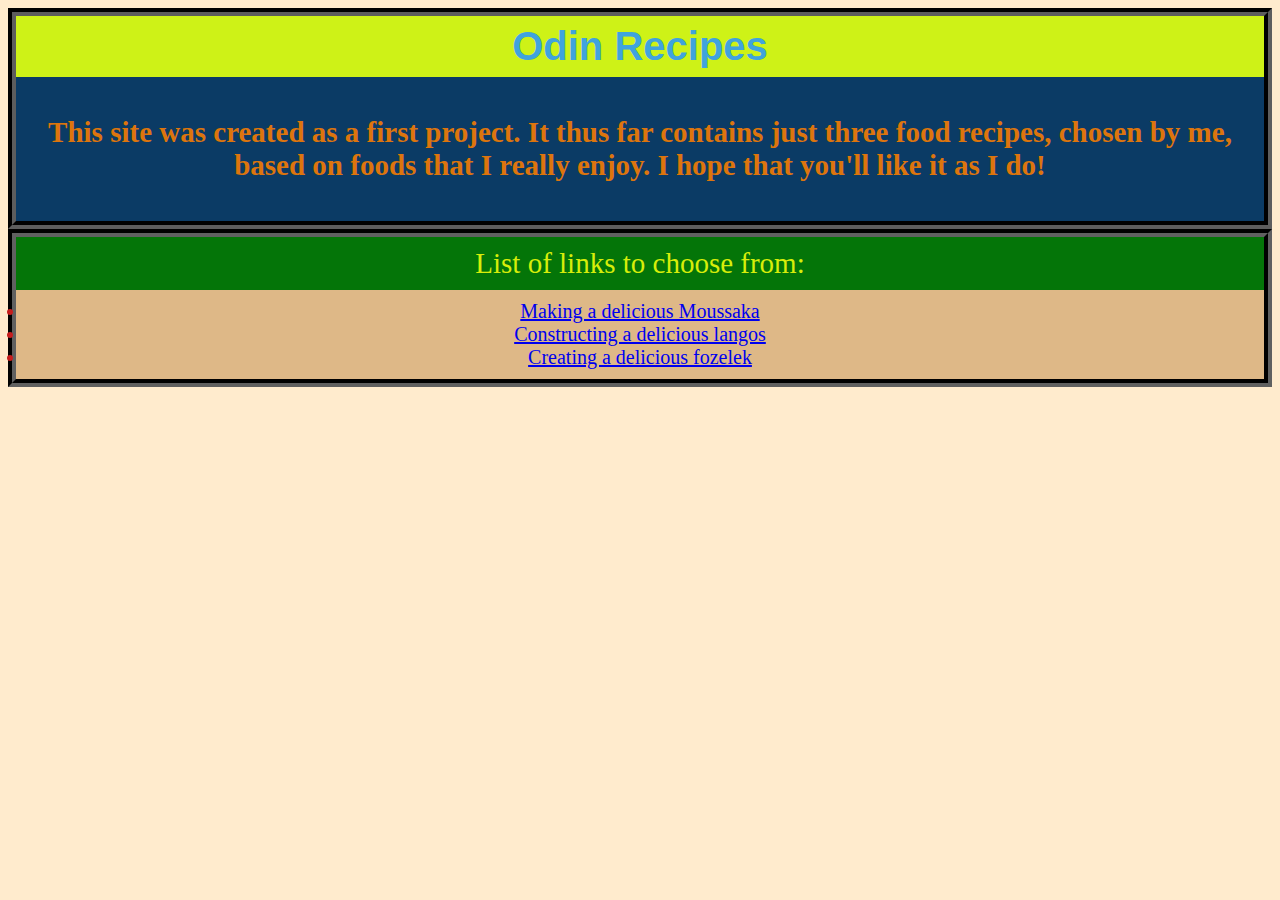
<file: index.html>
<!DOCTYPE html>
<html lang="en">
<head>
    <meta charset="UTF-8">
    <title>Recipe Page</title>
    <link rel="stylesheet" href="homepagestyle.css">
</head>
    <body style="background-color: blanchedalmond;"  >
        <div class="pagewelcomestyle"><h1 class="titlehome">Odin Recipes</h1>
        <div class="siteinfo"> <p>This site was created as a first project. It thus far contains just three food recipes,
            chosen by me, based on foods that I really enjoy. I hope that you'll like it as I do!
        </p></div>
        </div>
        <div class="liststyle"><ul class="linklist"> List of links to choose from:</ul>
        <div class="links">
            <li> <a href="recipes/moussaka.html">Making a delicious Moussaka</a></li>
            <li> <a href="recipes/langos.html"> Constructing a delicious langos</a></li>
            <li><a href="recipes/fozelek.html"> Creating a delicious fozelek</a></li>
        </div>
        </div>
       
    </body> 
    
</html>
</file>
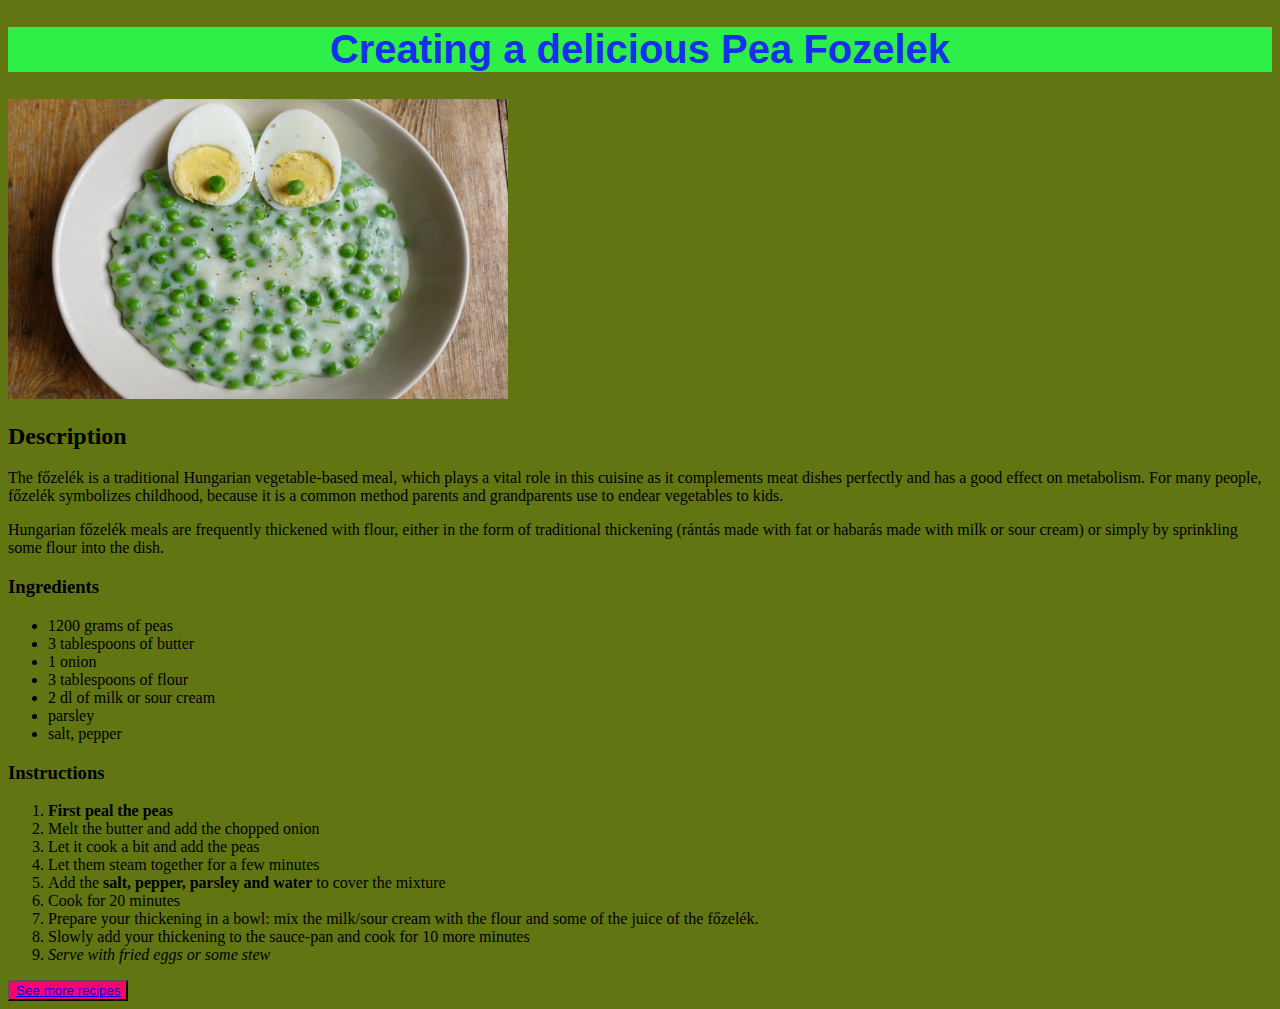
<file: recipes/fozelek.html>
<!DOCTYPE html>
<html lang="en">
   <head>
    <meta charset="UTF-8">
    <title> Creating a yummy  pea fozelek</title>
    <link rel="stylesheet" href="../style.css">
   </head> 


    <body style="background-color: rgb(97, 117, 19);">
        <h1 class="titlefoz">Creating a delicious Pea Fozelek</h1>
       <img src="fozelek.jpg" alt="A picture of the final product" width="500" height="300" />
        <h2>Description</h2>
        <p> The főzelék is a traditional Hungarian vegetable-based meal, 
            which plays a vital role in this cuisine as it complements meat dishes perfectly and has a good effect on metabolism. For many people, főzelék symbolizes childhood, 
            because it is a common method parents and grandparents use to endear vegetables to kids.
        </p>
        <p> Hungarian főzelék meals are frequently thickened with flour, 
            either in the form of traditional thickening 
            (rántás made with fat or habarás made with milk or sour cream)
             or simply by sprinkling some flour into the dish.
        </p>
        <p>
            <h3>Ingredients</h3>
            <ul>
                <li>1200 grams of peas</li>
                <li>3 tablespoons of butter</li>
                <li>1 onion </li>
                <li> 3 tablespoons of flour</li>
                <li> 2 dl of milk or sour cream</li>
                <li> parsley </li>
                <li> salt, pepper</li>

            </ul>
        </p>
        <p>
            <h3>Instructions</h3>
            <ol>
                <li> <strong> First peal the peas</strong></li>
                <li> Melt the butter and add the chopped onion</li>
                <li> Let it cook a bit and add the peas</li>
                <li> Let them steam together for a few minutes</li>
                <li> Add the <strong>salt, pepper, parsley and water</strong> to cover the mixture</li>
                <li> Cook for 20 minutes</li>
                <li>Prepare your thickening in a bowl: 
                    mix the milk/sour cream with the flour and some of the juice of the főzelék.
                </li>
                <li> Slowly add your thickening to the sauce-pan and cook for 10 more minutes</li>
                <li> <em>Serve with fried eggs or some stew</em></li>
            </ol>
        </p>
        
        <button class="returnbutton">
            <a href="../index.html">See more recipes </a>  
        </button>
       
    </body>
</html>
</file>
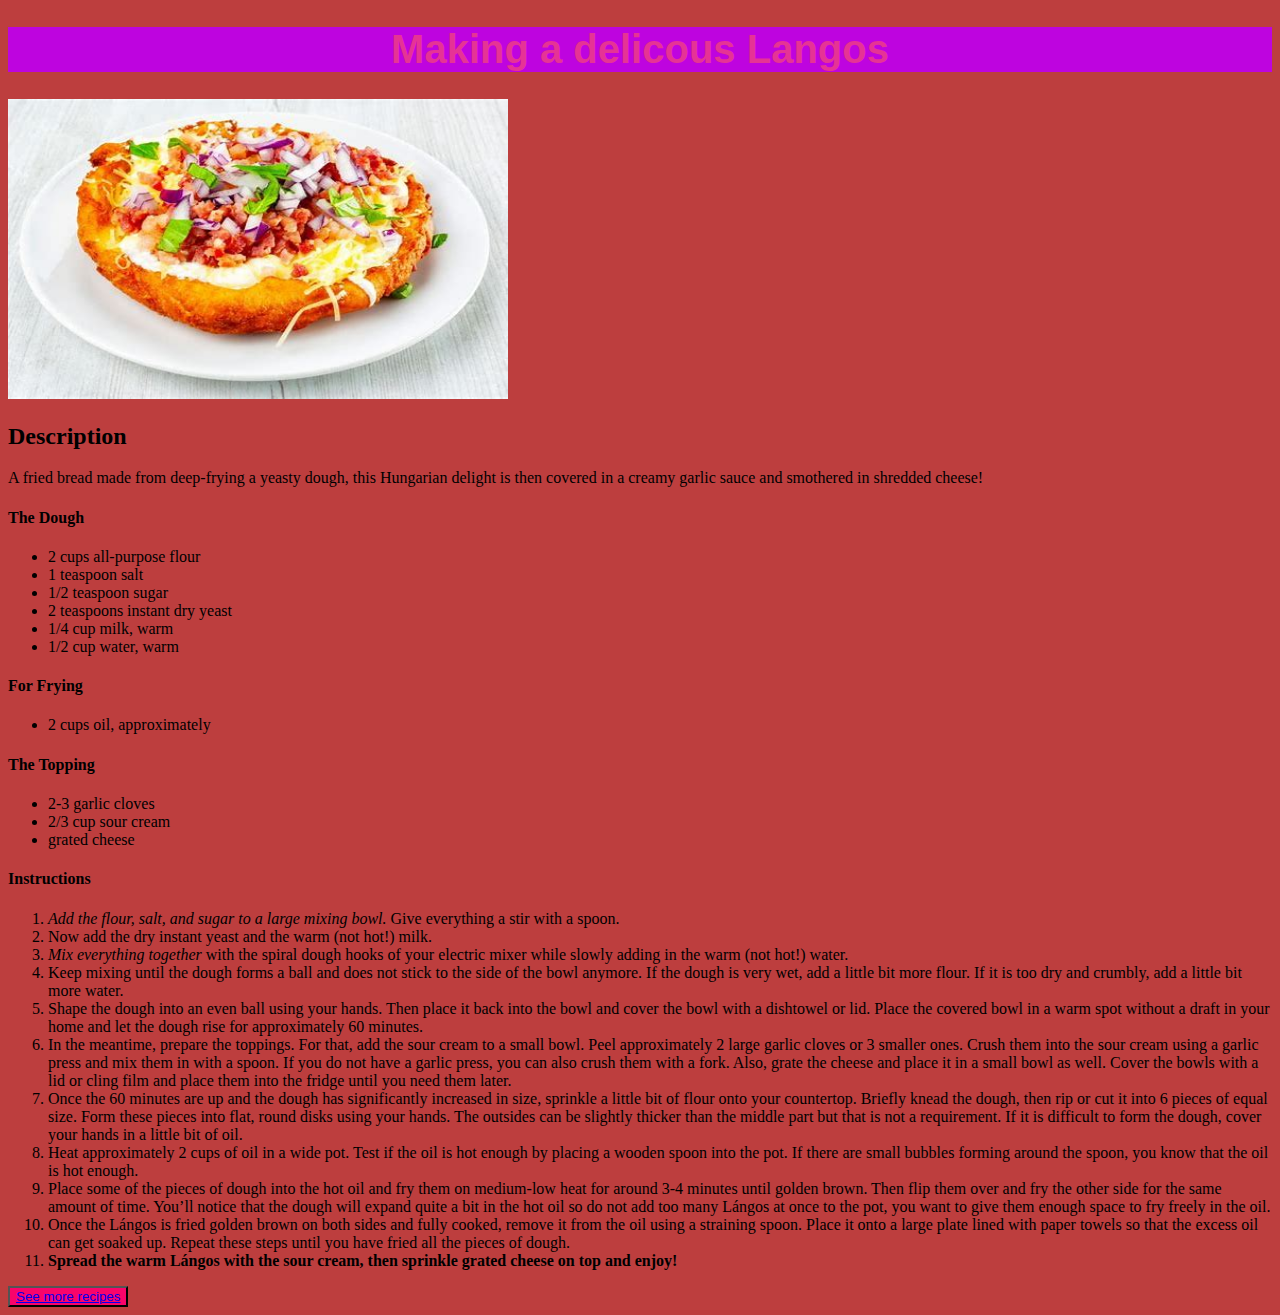
<file: recipes/langos.html>
<!DOCTYPE html>
<html lang="en">
    <head>
        <meta charset="UTF-8">
        <title>Constructing langos</title>
        <link rel="stylesheet" href="../style.css">
    </head>   


    <body style="background-color: rgb(189, 62, 62);">
        <h1 class="titlelang">Making a delicous Langos</h1>
        <img src="langos.jpeg" alt="A picture of the final product" width="500" height="300" />
        <h2> Description</h2>
        <p> A fried bread made from deep-frying a yeasty dough, 
            this Hungarian delight is then covered in a creamy garlic sauce and smothered in shredded cheese!
      <p>
        <h4>The Dough</h4>
        <ul>
            <li> 2 cups all-purpose flour</li>
            <li> 1 teaspoon salt</li>
            <li> 1/2 teaspoon sugar</li>
            <li> 2 teaspoons instant dry yeast</li>
            <li> 1/4 cup milk, warm</li>
            <li> 1/2 cup water, warm</li>
        </ul>
      </p>
      <p>
        <h4> For Frying</h4>
        <ul>
            <li> 2 cups oil, approximately</li>
        </ul>
      </p>
      <p>
        <h4> The Topping</h4>
        <ul>
            <li>2-3 garlic cloves</li>
            <li> 2/3 cup sour cream</li>
            <li> grated cheese</li>
        </ul>
      </p>

      <p>
        <h4> Instructions</h4>
        <ol>
            <li> <em>Add the flour, salt, and sugar to a large mixing bowl. </em>
                Give everything a stir with a spoon.</li>
            <li>Now add the dry instant yeast and the warm (not hot!) milk.
            </li>
            <li> <em>Mix everything together </em> with the spiral dough hooks of your electric mixer while slowly adding in the warm (not hot!) water.
            </li>
            <li> Keep mixing until the dough forms a ball and does not stick to the side of the bowl anymore. 
                If the dough is very wet, add a little bit more flour. 
                If it is too dry and crumbly, add a little bit more water.
            </li>
            <li> Shape the dough into an even ball using your hands. 
                Then place it back into the bowl and cover the bowl with a dishtowel or lid. 
                Place the covered bowl in a warm spot without a draft in your home and let the dough rise for approximately 60 minutes.
            </li>
            <li>
                In the meantime, prepare the toppings. 
                For that, add the sour cream to a small bowl. 
                Peel approximately 2 large garlic cloves or 3 smaller ones. 
                Crush them into the sour cream using a garlic press and mix them in with a spoon. 
                If you do not have a garlic press, you can also crush them with a fork. 
                Also, grate the cheese and place it in a small bowl as well. 
                Cover the bowls with a lid or cling film and place them into the fridge until you need them later.
            </li>
            <li>Once the 60 minutes are up and the dough has significantly increased in size, sprinkle a little bit of flour onto your countertop. Briefly knead the dough, then rip or cut it into 6 pieces of equal size. Form these pieces into flat, round disks using your hands. The outsides can be slightly thicker than the middle part  but that is not a requirement. 
                If it is difficult to form the dough, cover your hands in a little bit of oil.</li>
            <li> Heat approximately 2 cups of oil in a wide pot. Test if the oil is hot enough by placing a wooden spoon into the pot. 
                If there are small bubbles forming around the spoon, you know that the oil is hot enough.</li>
            <li> Place some of the pieces of dough into the hot oil and fry them on medium-low heat for around 3-4 minutes until golden brown. Then flip them over and fry the other side for the same amount of time. You’ll notice that the dough will expand quite a bit in the hot oil so do not add too many Lángos at once to the pot, you want to give them enough space to fry freely in the oil.
            </li>
            <li> Once the Lángos is fried golden brown on both sides and fully cooked, remove it from the oil using a straining spoon. Place it onto a large plate lined with paper towels so that the excess oil can get soaked up. 
                Repeat these steps until you have fried all the pieces of dough.</li>
            <li><strong>Spread the warm Lángos with the sour cream, then sprinkle grated cheese on top and enjoy! </strong></li>


        </ol>
      </p>

      <button class="returnbutton">
        <a href="../index.html">See more recipes</a>
      </button>
     
    </body>
</html>
</file>
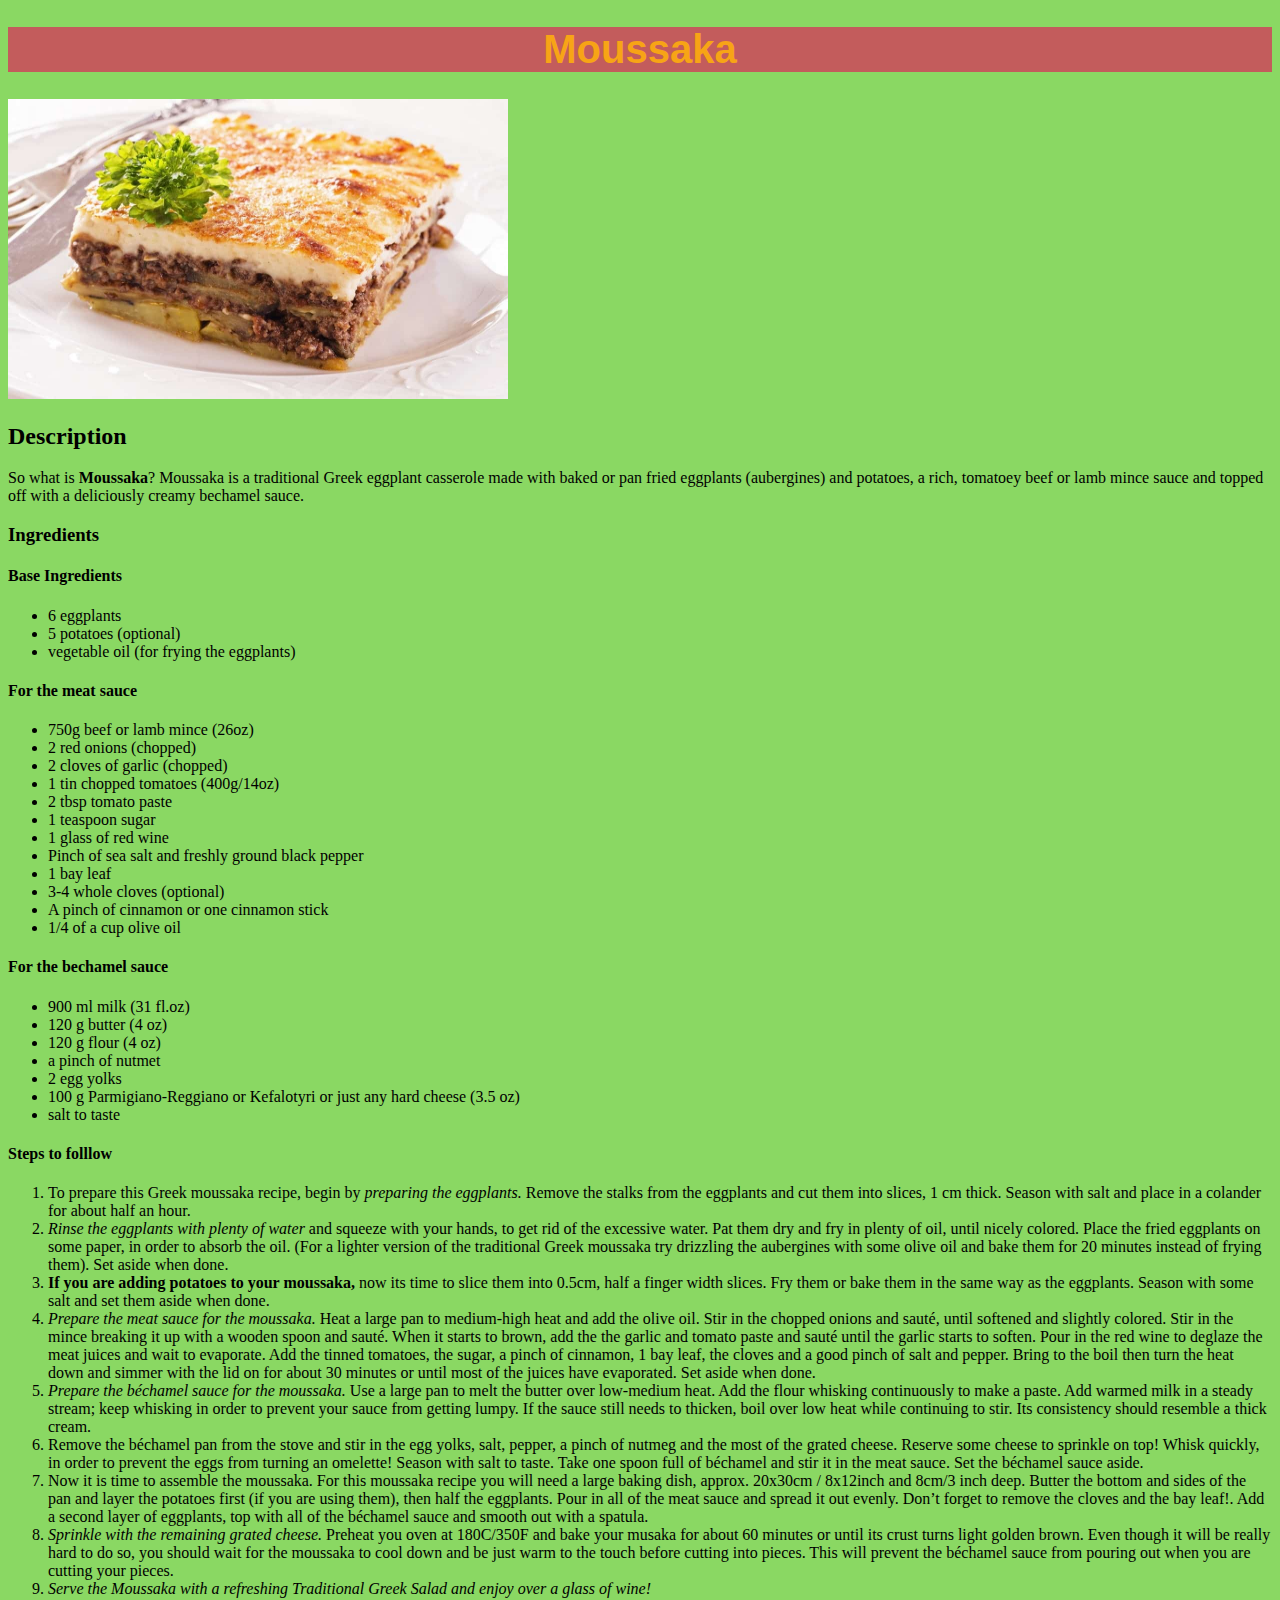
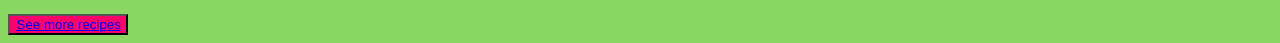
<file: recipes/moussaka.html>
<!DOCTYPE html>
<html lang="en">
   <head>
    <meta charset="UTF-8">
    <title> Making Moussaka</title>
    <link rel="stylesheet" href="../style.css">
   </head> 

<body style="background-color: rgba(76, 195, 17, 0.654);">
    <h1 class="titlemouss"> Moussaka</h1>
    <img src="Moussaka-recipe-Traditional-Greek-Moussaka-with-Eggplants.jpg" 
    alt="A picture of the finished dish" width="500" height="300"/>
    <h2> Description</h2>
    <p>So what is <strong>Moussaka</strong>? Moussaka is a traditional Greek eggplant casserole made with baked or pan fried eggplants (aubergines) 
    and potatoes, a rich, tomatoey beef or lamb mince sauce and topped off with a deliciously creamy bechamel sauce. </p>
    <h3> Ingredients</h3>
    <p>
        <h4>Base Ingredients</h4>
        <ul>
            <li>6 eggplants</li>
            <li> 5 potatoes (optional)</li>
            <li> vegetable oil (for frying the eggplants)</li>
        </ul>
    </p>
    <p>
        <h4>For the meat sauce</h4>
        <ul>
            <li> 750g beef or lamb mince (26oz)</li>
            <li> 2 red onions (chopped)</li>
            <li> 2 cloves of garlic (chopped)</li>
            <li> 1 tin chopped tomatoes (400g/14oz)</li>
            <li> 2 tbsp tomato paste</li>
            <li> 1 teaspoon sugar</li>
            <li> 1 glass of red wine</li>
            <li> Pinch of sea salt and freshly ground black pepper</li>
            <li> 1 bay leaf</li>
            <li> 3-4 whole cloves (optional)</li>
            <li> A pinch of cinnamon or one cinnamon stick</li>
            <li> 1/4 of a cup olive oil</li>
        </ul>
    </p>

    <p>
        <h4> For the bechamel sauce</h4>
        <ul> 
            <li>900 ml milk (31 fl.oz)</li>
            <li> 120 g butter (4 oz)</li>
            <li> 120 g flour (4 oz)</li>
            <li> a pinch of nutmet</li>
            <li> 2 egg yolks</li>
            <li> 100 g Parmigiano-Reggiano or Kefalotyri or just any hard cheese (3.5 oz)</li>
            <li> salt to taste</li>
    
        </ul>
    </p>

    <p>
        <h4> Steps to folllow</h4>
        <ol>
            <li>To prepare this Greek moussaka recipe, begin by <em>preparing the eggplants. </em>
                Remove the stalks from the eggplants and cut them into slices, 1 cm thick. 
                Season with salt and place in a colander for about half an hour.</li>
            <li> <em>Rinse the eggplants with plenty of water </em> and squeeze with your hands, to get rid of the excessive water. 
                Pat them dry and fry in plenty of oil, until nicely colored. 
                Place the fried eggplants on some paper, in order to absorb the oil. 
                (For a lighter version of the traditional Greek moussaka try drizzling the aubergines with some olive oil and bake them for 20 minutes instead of frying them). 
                Set aside when done.</li>
            <li> <strong>If you are adding potatoes to your moussaka, </strong>now its time to slice them into 0.5cm, half a finger width slices. 
                Fry them or bake them in the same way as the eggplants. 
                Season with some salt and set them aside when done.
            </li>
            <li><em>Prepare the meat sauce for the moussaka. </em> Heat a large pan to medium-high heat and add the olive oil. 
                Stir in the chopped onions and sauté, until softened and slightly colored. 
                Stir in the mince breaking it up with a wooden spoon and sauté. 
                When it starts to brown, add the the garlic and tomato paste and sauté until the garlic starts to soften. Pour in the red wine to deglaze the meat juices and wait to evaporate. Add the tinned tomatoes, the sugar, a pinch of cinnamon, 1 bay leaf, the cloves and a good pinch of salt and pepper. Bring to the boil then turn the heat down and simmer with the lid on for about 30 minutes or until most of the juices have evaporated. 
                Set aside when done.
            </li>
            <li> <em>Prepare the béchamel sauce for the moussaka.</em> Use a large pan to melt the butter over low-medium heat. 
                Add the flour whisking continuously to make a paste. Add warmed milk in a steady stream; keep whisking in order to prevent your sauce from getting lumpy. If the sauce still needs to thicken, boil over low heat while continuing to stir. 
                Its consistency should resemble a thick cream.
            </li>
            <li>Remove the béchamel pan from the stove and stir in the egg yolks, salt, pepper, a pinch of nutmeg and the most of the grated cheese. Reserve some cheese to sprinkle on top! Whisk quickly, in order to prevent the eggs from turning an omelette!  Season with salt to taste. 
                Take one spoon full of béchamel and stir it in the meat sauce. Set the béchamel sauce aside.
            </li>
            <li> Now it is time to assemble the moussaka. 
                For this moussaka recipe you will need a large baking dish, approx. 20x30cm / 8x12inch and 8cm/3 inch deep. 
                Butter the bottom and sides of the pan and layer the potatoes first (if you are using them), then half the eggplants. Pour in all of the meat sauce and spread it out evenly. Don’t forget to remove the cloves and the bay leaf!. Add a second layer of eggplants, top with all of the béchamel sauce and smooth out with a spatula.
            </li>
            <li> <em>Sprinkle with the remaining grated cheese.</em>
                Preheat you oven at 180C/350F and bake your musaka for about 60 minutes or until its crust turns light golden brown. Even though it will be really hard to do so, you should wait for the moussaka to cool down and be just warm to the touch before cutting into pieces. 
                This will prevent the béchamel sauce from pouring out when you are cutting your pieces.
            </li>
            <li> <em>Serve the Moussaka with a refreshing Traditional Greek Salad  and enjoy over a glass of wine! </em></li>
        </ol>
    </p>

    <button class="returnbutton"> <a href="../index.html">See more recipes </a>
    </button>
   
</body>
</html>
</file>
<file: homepagestyle.css>
h1 {
    font-size: 40px;
    font-weight: bold;
    text-align: center;
    font-family:Arial, Helvetica, sans-serif
    }


.pagewelcomestyle {
    border: 8px;
    border-style: groove;
    border-color: rgb(9, 9, 9);
    margin-top: auto;
    margin-left: auto;
    margin-right: auto;

}


.titlehome {
    color: rgb(64, 163, 221);
    background-color: rgb(206, 242, 23);
    padding: 8px;
    margin-top: auto;
    margin-bottom: auto;
    }


.siteinfo {
    text-align: center;
    font-weight: bold;
    font-size: 29px;
    padding: 10px;
    background-color: rgb(11, 59, 101);
    color: rgb(221, 117, 13);
    
}

.liststyle {
    display: block;
    height: auto;
    border: 8px;
    border-style:groove;
    border-color: rgb(12, 12, 12);
  
    
}
.linklist {
    color: rgb(215, 238, 10);
    background-color: rgb(4, 117, 8);
    text-align: center;
    font-size: 29px;
    font-weight: 50%;
    padding: 10px;
    margin-bottom: auto;
    margin-top: auto;
    

}

.links {
    background-color: burlywood;
    text-align: center;
    color: rgb(198, 29, 29);
    font-size: 20px;
    font-weight: 25%;
    padding: 10px;
    margin-bottom: auto;
    height: 100%;
    
    
}
</file>
<file: style.css>
h1 {
    font-size: 40px;
    font-weight: bold;
    text-align: center;
    font-family:Arial, Helvetica, sans-serif
    }

.titlefoz {
    color: rgb(23, 48, 236);
    background-color: rgb(45, 239, 71)
    }

.titlemouss{
    color: rgb(247, 164, 22);
    background-color: rgb(195, 92, 92);
    }

.titlelang {
    color: rgb(230, 51, 149);
    background-color: rgb(190, 4, 223);
}

.returnbutton {
    width: 200 px;
    height: auto;
    color: rgb(5, 239, 251);
    background: rgb(249, 4, 106);
    cursor: pointer;
    
}
</file>
